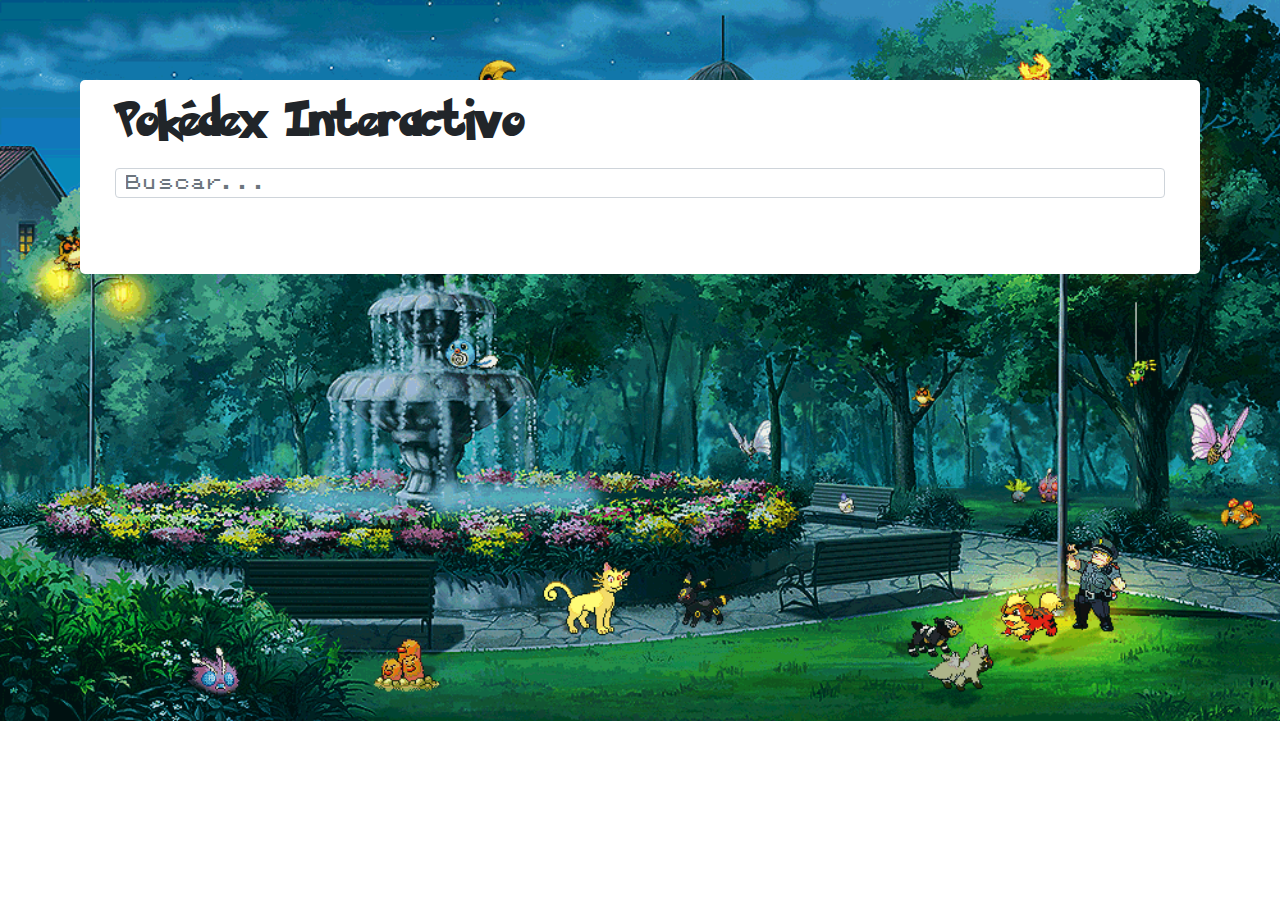
<file: index.html>
<!DOCTYPE html>
<html>
<head>
    <link rel="stylesheet" href="https://maxcdn.bootstrapcdn.com/bootstrap/4.5.2/css/bootstrap.min.css">
    <link rel="stylesheet" type="text/css" href="css/styles.css">   
</head>
<body>

    <div class="container">
        <div class="row">
            <div class="col-12">
                <h1>Pokédex Interactivo</h1>
                <input id="search" type="text" class="form-control" placeholder="Buscar...">
                <div id="pokemonGrid" class="row"></div>
                <nav>
                    <ul id="pagination" class="pagination">

                    </ul>
                </nav>
            </div>
        </div>
    </div>

    <script src="https://ajax.googleapis.com/ajax/libs/jquery/3.5.1/jquery.min.js"></script>
    <script src="https://cdnjs.cloudflare.com/ajax/libs/popper.js/1.16.0/umd/popper.min.js"></script>
    <script src="https://maxcdn.bootstrapcdn.com/bootstrap/4.5.2/js/bootstrap.min.js"></script>
    <script src="//netdna.bootstrapcdn.com/bootstrap/3.3.4/js/bootstrap.min.js"></script>
    <script src="js/main.js"></script>

</body>
</html>
</file>
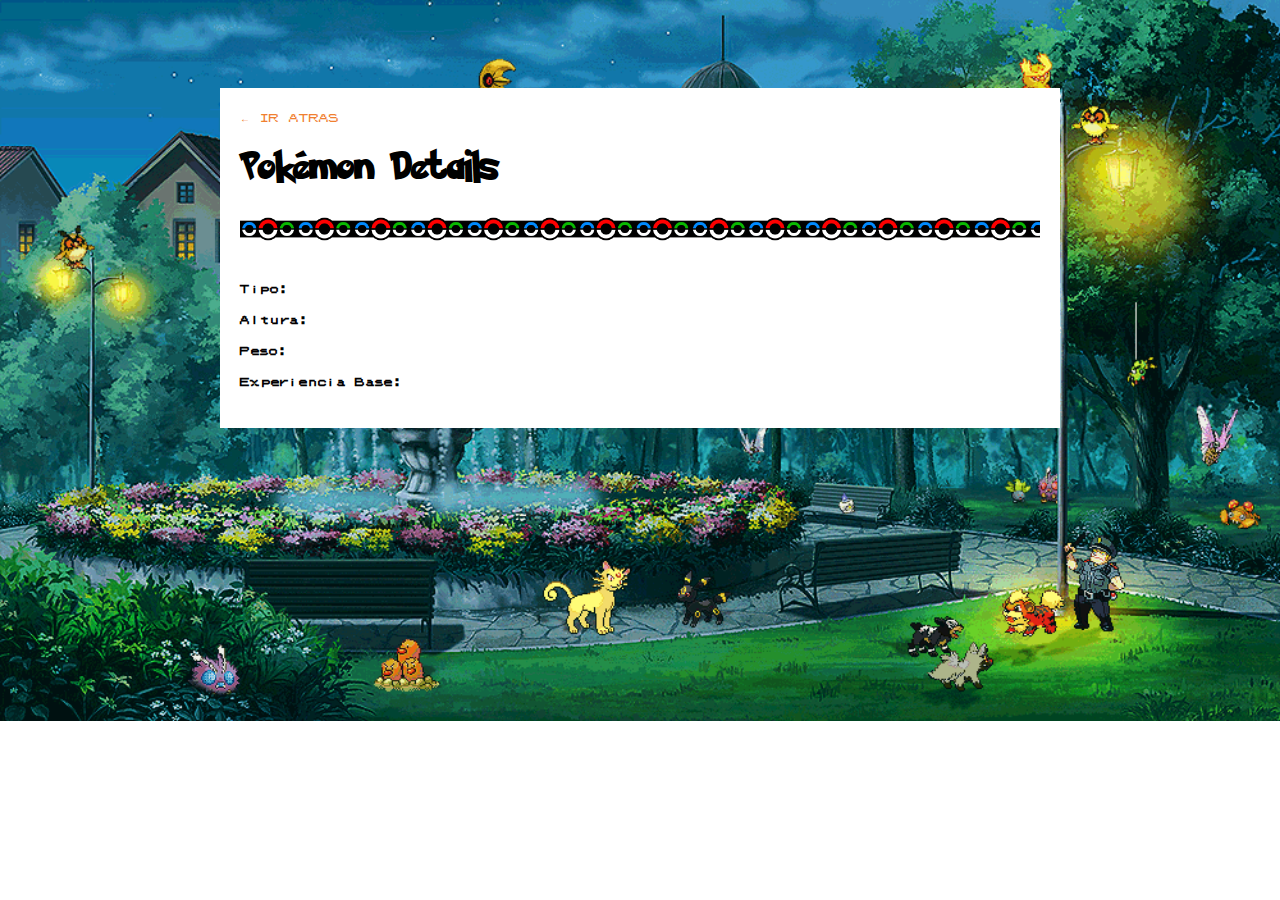
<file: pokemon_details.html>
<!DOCTYPE html>
<html lang="en">
<head>
    <meta charset="UTF-8">
    <title>Pokémon Details</title>
    <link rel="stylesheet" href="css/styles.css">
</head>
<body>

<div class="main-container">

<div class="pokemon-container">
    <div><a href="/index.html">← Ir atras</A></div>
    <h1>Pokémon Details</h1>
    <div class="divisor"></div>
    <div class="pokemon-item-details">

        <div class="description-container">
            <h2 id="pokemonName"></h2>
            <p><strong>Tipo:</strong> <span id="pokemonType"></span></p>
            <div>
                <p><strong>Altura:</strong><span id="pokemonHeight"></span></p>
                <p><strong>Peso:</strong><span id="pokemonWeight"></span></p>
                <p><strong>Experiencia Base:</strong><span id="pokemonBaseExperience"></span></p>
            </div>
        </div>
        <div class="images-container">
            <div id="pokemonImages"></div>
        </div>    
        
    </div>

</div>

</div>

    <script src="js/pokemon_details.js"></script>
</body>
</html>
</file>
<file: css/styles.css>
@font-face {
    font-family: "Pokemon Title";
    src: url("/fonts/Pokemon\ Solid.ttf") format("truetype");
    }

@font-face {
    font-family: "Pokemon Body";
    src: url("/fonts/Pokemon\ GB.ttf") format("truetype");
    }    


h1, h2, h3 {
    font-family: "Pokemon Title";
    font-weight: normal;
    font-style: normal;
}

p {
    font-family: "Pokemon Body";
    font-weight: normal;
    font-style: normal; 
    font-size: 10px;
    margin-bottom: 20px;
}

a {
    font-family: "Pokemon Body";
    font-weight: normal;
    font-style: normal; 
    text-decoration: none;
    text-transform: uppercase;
    color:#F08030;
    font-size: 10px;
    margin-bottom: 20px;
}

body {
    padding: 80px;
    display: flex;
    flex-direction: column;
    align-items: center;
    background-image: url("/images/background.gif");
    background-size: cover;
    background-repeat: no-repeat;
}

.container {
    background-color: white;
    padding: 20px;
    border-radius: 5px;
}

.pokemon-card {
    display: flex;
    flex-direction: column;
    align-items: start;
    grid-template-columns: repeat(4, 1fr);
    gap: 10px;
    padding: 20px;
    background-color: white;
    width: auto;
    border: 1px solid #ccc;
}

.grid-container img {
    max-width: 100%;
}

.search-container {
    padding-top: 20px;
    background-color: white;
    display: flex;
    flex-direction: column;
    align-items: center;
    width: 100%;
}

#pagination {
    text-align: center;
    margin-top: 20px;
    overflow-x: scroll;
}

#pokemonGrid {
    margin-top: 20px;
}

#search {
    font-family: "Pokemon Body";
    font-weight: normal;
    font-style: normal;
    height: 30px;
    width: 100%;
    padding: 10px;
    margin-top: 20px;
}

.row {
    margin-left: 0px;
    margin-right: 0px;
}

.nombre-pokemon {
    text-transform: capitalize;
}

.details-link {
    font-family: "Pokemon Body";
    font-weight: normal;
    font-style: normal; 
    font-size: 10px; 
    text-transform: uppercase;
    color:#F08030;
    text-decoration: none;
}

.details-link:hover {
    color:rgb(192, 104, 240);
}

.type {
    margin-top: 5px;
    padding: 5px;
    border-radius: 5px;
    color: white;
}

.fire {
    background-color: #F08030;
}

.normal {
    background-color: #A8A878;
}

.water {
    background-color: #6890F0;
}

.grass {
    background-color: rgb(46, 97, 64);
}

.poison {
    background-color: rgb(192, 104, 240);
}

.flying {
    background-color: rgb(97, 107, 130); 
}

.bug {
    background-color: rgb(156, 240, 104); 
}

/* Pokemon Details */

.pokemon-container {
    width: 800px; 
    background-color: white;
    padding: 20px;
}

.divisor {
    width: 100%;
    background: url('/images/divisor-line.png');
    background-repeat: repeat-x;
    background-size: contain;
    margin: 20px 0px 20px 0px;
    height: 30px;
}

.pokemon-item-details {
    display: flex;
    flex-direction: row;
    justify-content: space-around;
}

.description-container {
    width: 100%;
}

.images-container {
    width: 100%;
}

.pokemon-image {
    height: 150px;
}

#pokemonName {
    text-transform: capitalize;
}


.tab {
    overflow: hidden;
    border: 1px solid #ccc;
    background-color: #f1f1f1;
}
  

.tab button {
    background-color: inherit;
    float: left;
    border: none;
    outline: none;
    cursor: pointer;
    padding: 14px 16px;
    transition: 0.3s;
}
  

.tab button:hover {
    background-color: #ddd;
}
  

.tab button.active {
    background-color: #ccc;
}
  

.tabcontent {
    display: none;
    padding: 6px 12px;
    border: 1px solid #ccc;
    border-top: none;
    flex-direction: column;
    align-items: center;
  }
</file>
